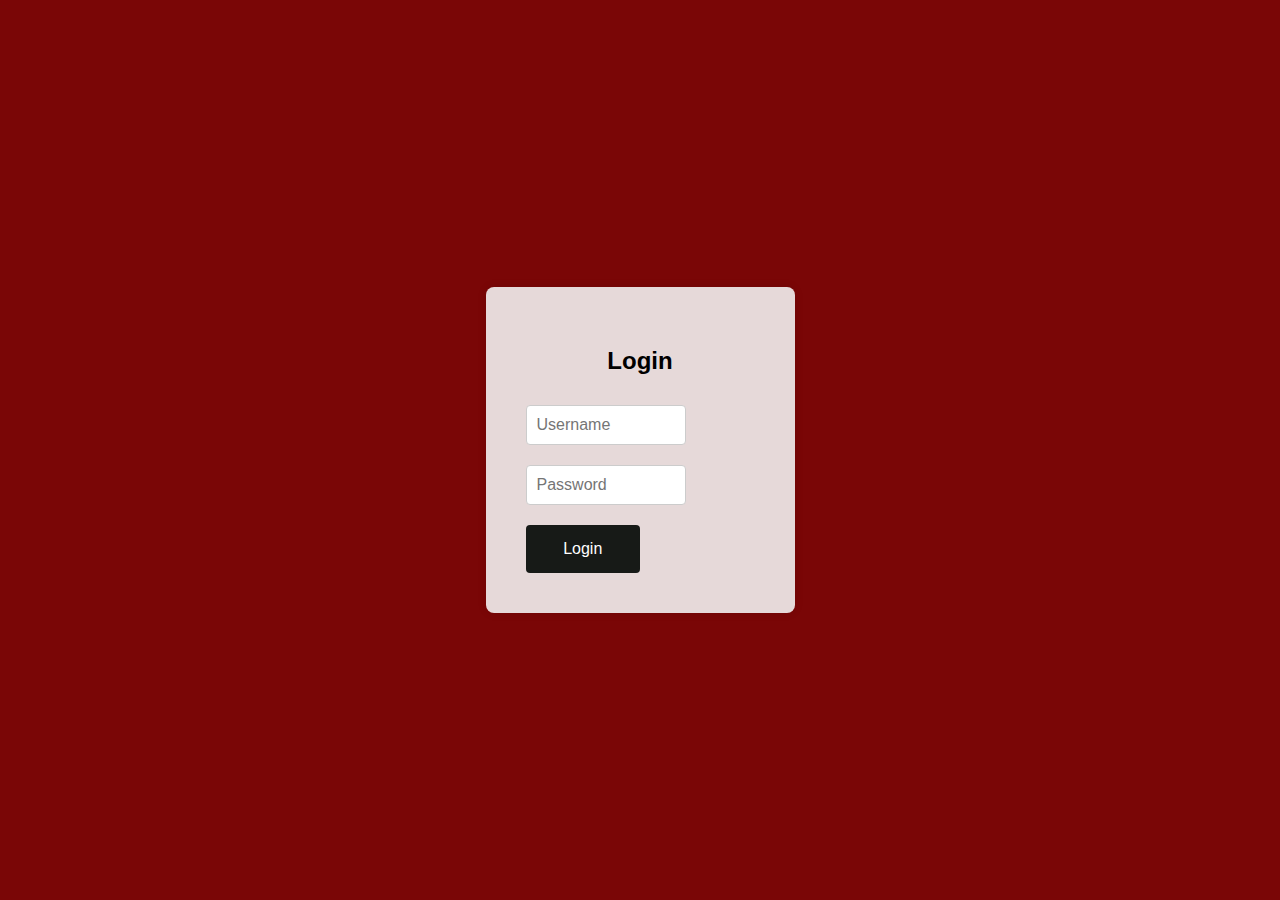
<file: login.html>
<!DOCTYPE html>
<html lang="en">
<head>
    <meta charset="UTF-8">
    <meta name="viewport" content="width=device-width, initial-scale=1.0">
    <title>Login Form</title>
    <style>
        body {
            font-family: Arial, sans-serif;
            background-color: #7a0606;
            margin: 0;
            padding: 0;
            display: flex;
            justify-content: center;
            align-items: center;
            height: 100vh;
        }

        .login-container {
            background-color: #e6d9d9;
            padding: 40px;
            border-radius: 8px;
            box-shadow: 0 0 10px rgba(0, 0, 0, 0.1);
        }

        .login-container h2 {
            text-align: center;
            margin-bottom: 30px;
        }

        .login-container input[type="text"],
        .login-container input[type="password"] {
            width: 70%;
            padding: 10px;
            margin-bottom: 20px;
            border: 1px solid #ccc;
            border-radius: 4px;
            box-sizing: border-box;
            font-size: 16px;
            display: flex;
            align-items: center;

        }

        .login-container input[type="submit"] {
            width: 50%;
            background-color: #171a17;
            color: white;
            padding: 15px 10px;
            margin: auto;
            border: none;
            border-radius: 4px;
            cursor: pointer;
            font-size: 16px;
        }

        .login-container input[type="submit"]:hover {
            background-color: #45a049;
        }

        .login-container .error-message {
            color: red;
            margin-bottom: 10px;
            text-align: center;
        }
    </style>
</head>
<body>

<div class="login-container">
    <h2>Login</h2>
    <form action="#" method="post">
        <div class="error-message"></div>
        <input type="text" name="username" placeholder="Username" required>
        <input type="password" name="password" placeholder="Password" required>
        <input type="submit" value="Login">
    </form>
</div>

</body>
</html>
</file>
